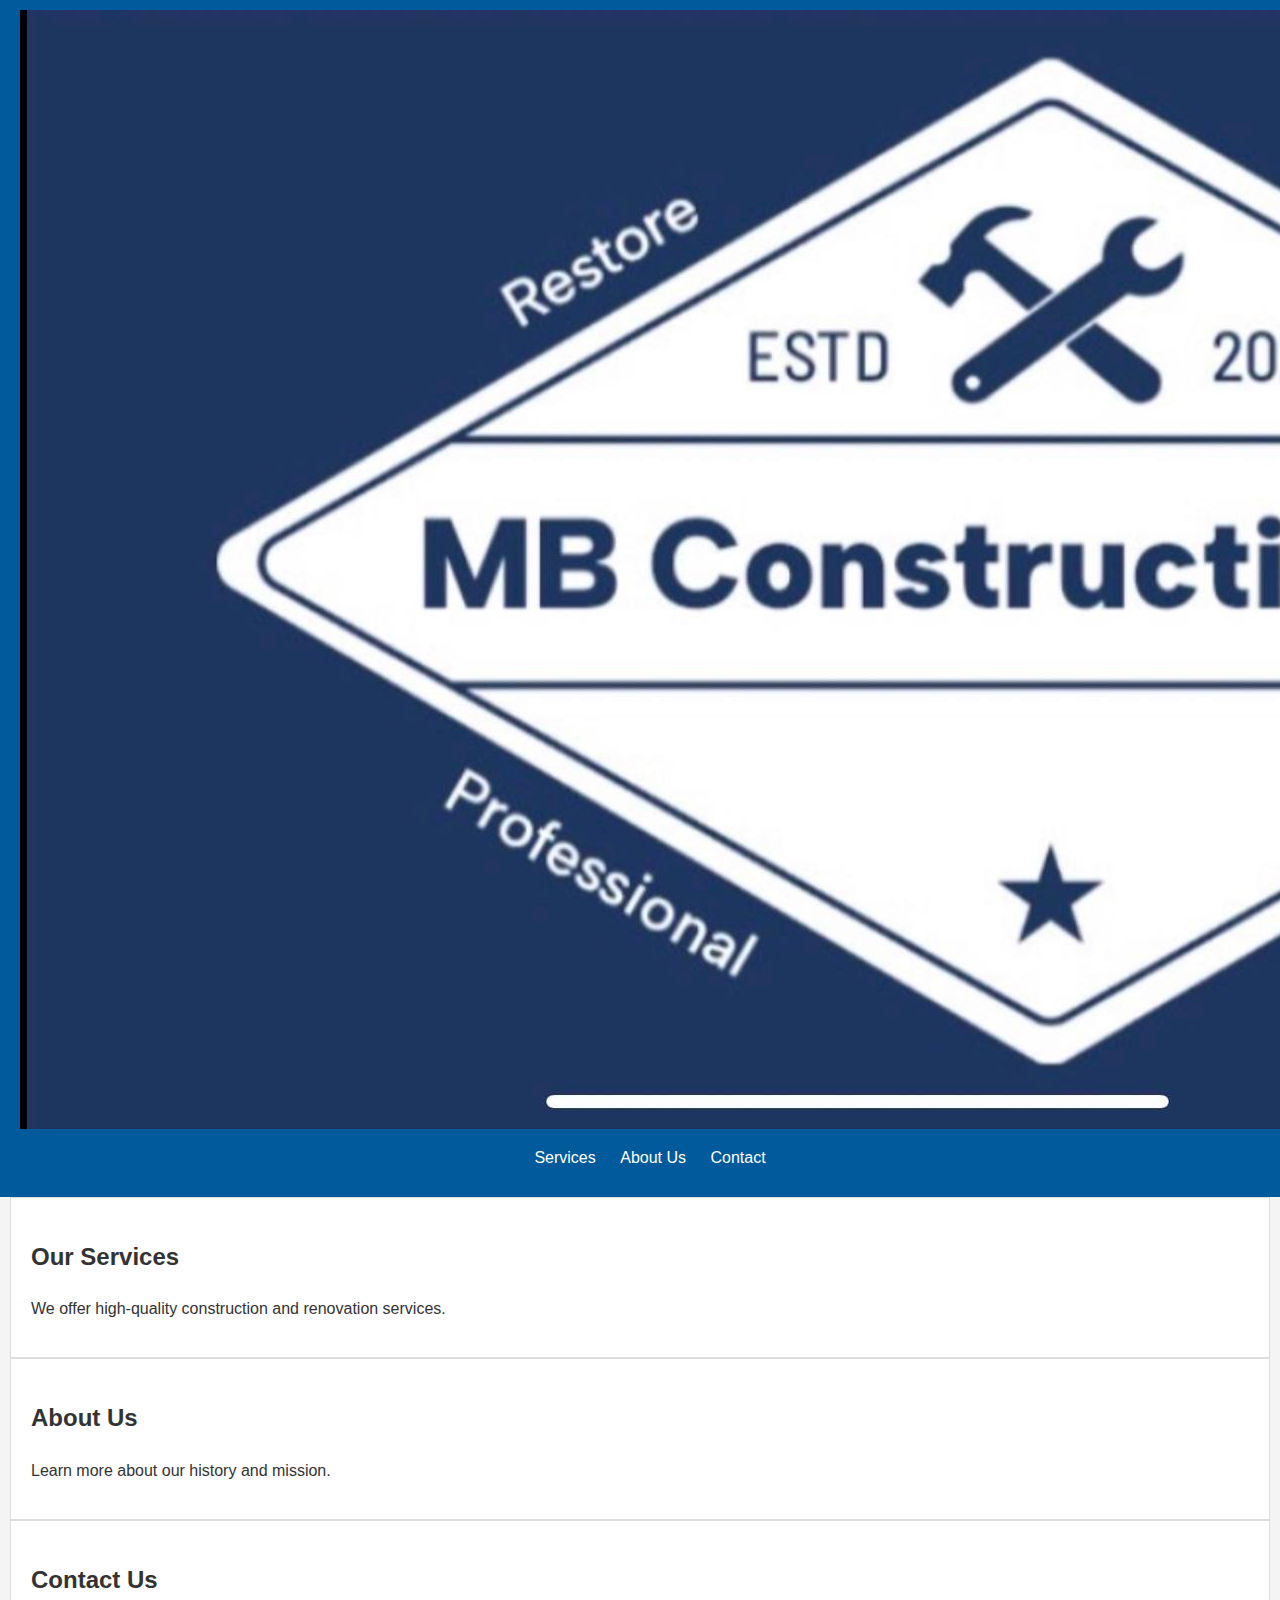
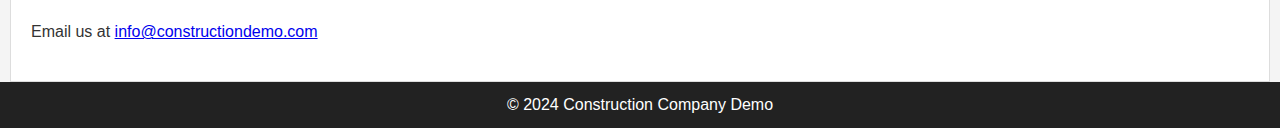
<file: index.html>
<!DOCTYPE html>
<html lang="en">
<head>
    <meta charset="UTF-8">
    <meta name="viewport" content="width=device-width, initial-scale=1.0">
    <title>Construction Company Demo</title>
    <link rel="stylesheet" href="css/style.css">
</head>
<body>
   <header>
    <div class="logo">
        <img src="images/Logo.jpg" alt="MB Construction Inc. Logo">
    </div>
    <nav>
        <ul>
            <li><a href="#services">Services</a></li>
            <li><a href="#about">About Us</a></li>
            <li><a href="#contact">Contact</a></li>
        </ul>
    </nav>
</header>
    <section id="services">
        <h2>Our Services</h2>
        <p>We offer high-quality construction and renovation services.</p>
    </section>
    <section id="about">
        <h2>About Us</h2>
        <p>Learn more about our history and mission.</p>
    </section>
    <section id="contact">
        <h2>Contact Us</h2>
        <p>Email us at <a href="mailto:info@constructiondemo.com">info@constructiondemo.com</a></p>
    </section>
    <footer>
        <p>© 2024 Construction Company Demo</p>
    </footer>
</body>
</html>
</file>
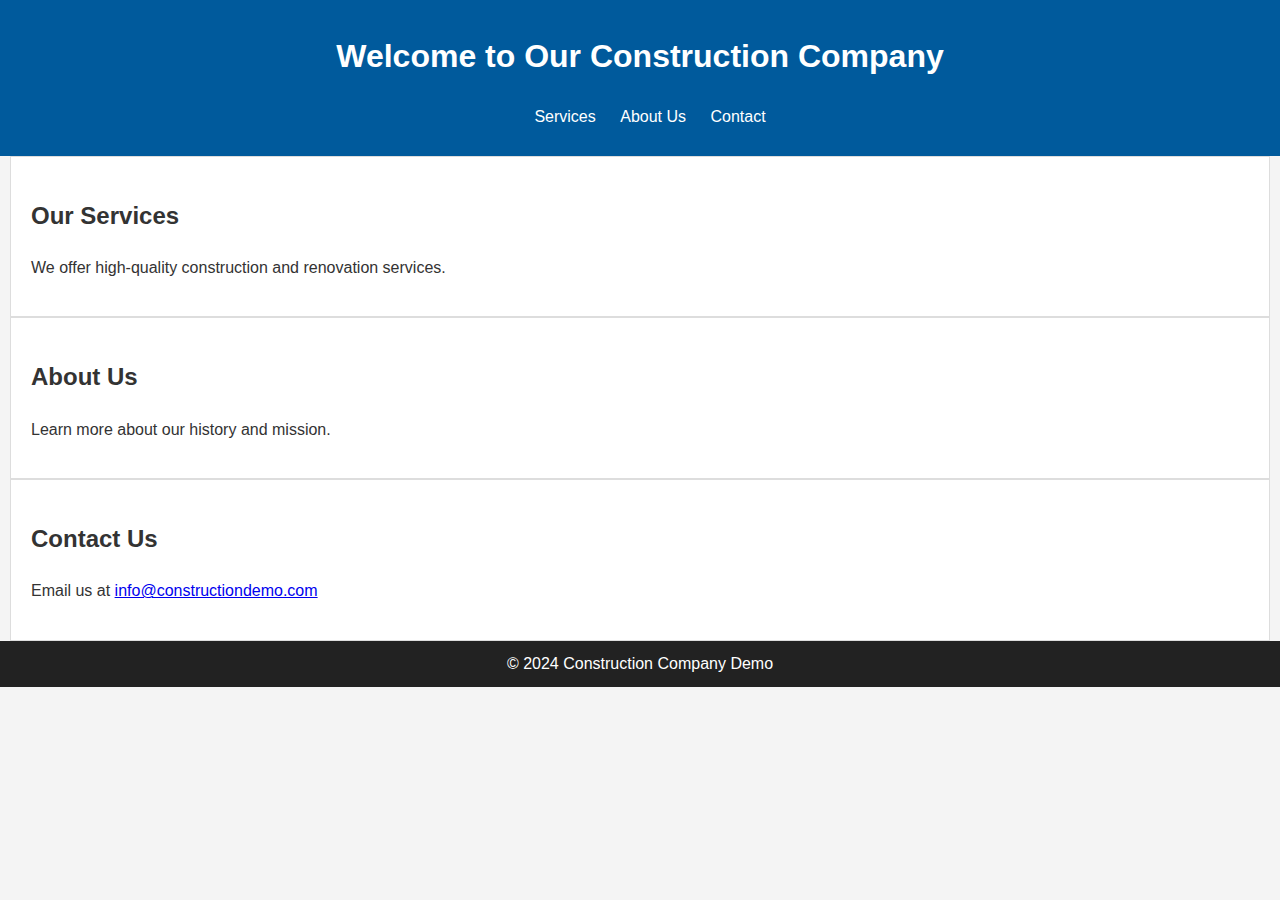
<file: DEMOSITE/construction-demo/index.html>
<!DOCTYPE html>
<html lang="en">
<head>
    <meta charset="UTF-8">
    <meta name="viewport" content="width=device-width, initial-scale=1.0">
    <title>Construction Company Demo</title>
    <link rel="stylesheet" href="css/style.css">
</head>
<body>
    <header>
        <h1>Welcome to Our Construction Company</h1>
        <nav>
            <ul>
                <li><a href="#services">Services</a></li>
                <li><a href="#about">About Us</a></li>
                <li><a href="#contact">Contact</a></li>
            </ul>
        </nav>
    </header>
    <section id="services">
        <h2>Our Services</h2>
        <p>We offer high-quality construction and renovation services.</p>
    </section>
    <section id="about">
        <h2>About Us</h2>
        <p>Learn more about our history and mission.</p>
    </section>
    <section id="contact">
        <h2>Contact Us</h2>
        <p>Email us at <a href="mailto:info@constructiondemo.com">info@constructiondemo.com</a></p>
    </section>
    <footer>
        <p>© 2024 Construction Company Demo</p>
    </footer>
</body>
</html>
</file>
<file: css/style.css>
body {
    font-family: Arial, sans-serif;
    line-height: 1.6;
    margin: 0;
    padding: 0;
    background: #f4f4f4;
    color: #333;
}

header {
    background: #005A9C;
    color: #ffffff;
    padding: 10px 20px;
    text-align: center;
}

header img {
    width: auto;  /* Adjust width as needed */
    height: auto; /* Maintains aspect ratio */
    display: block; /* Ensures the image is not inline */
}


header nav ul {
    list-style: none;
    padding: 0;
}

header nav ul li {
    display: inline;
    margin-left: 20px;
}

header nav ul li a {
    color: #ffffff;
    text-decoration: none;
}

section {
    padding: 20px;
    margin: 0 10px;
    background: #ffffff;
    border: 1px solid #dddddd;
}

footer {
    text-align: center;
    padding: 10px 20px;
    background: #222;
    color: #fff;
}

footer p {
    margin: 0;
}
</file>
<file: DEMOSITE/construction-demo/css/style.css>
body {
    font-family: Arial, sans-serif;
    line-height: 1.6;
    margin: 0;
    padding: 0;
    background: #f4f4f4;
    color: #333;
}

header {
    background: #005A9C;
    color: #ffffff;
    padding: 10px 20px;
    text-align: center;
}

header nav ul {
    list-style: none;
    padding: 0;
}

header nav ul li {
    display: inline;
    margin-left: 20px;
}

header nav ul li a {
    color: #ffffff;
    text-decoration: none;
}

section {
    padding: 20px;
    margin: 0 10px;
    background: #ffffff;
    border: 1px solid #dddddd;
}

footer {
    text-align: center;
    padding: 10px 20px;
    background: #222;
    color: #fff;
}

footer p {
    margin: 0;
}
</file>
